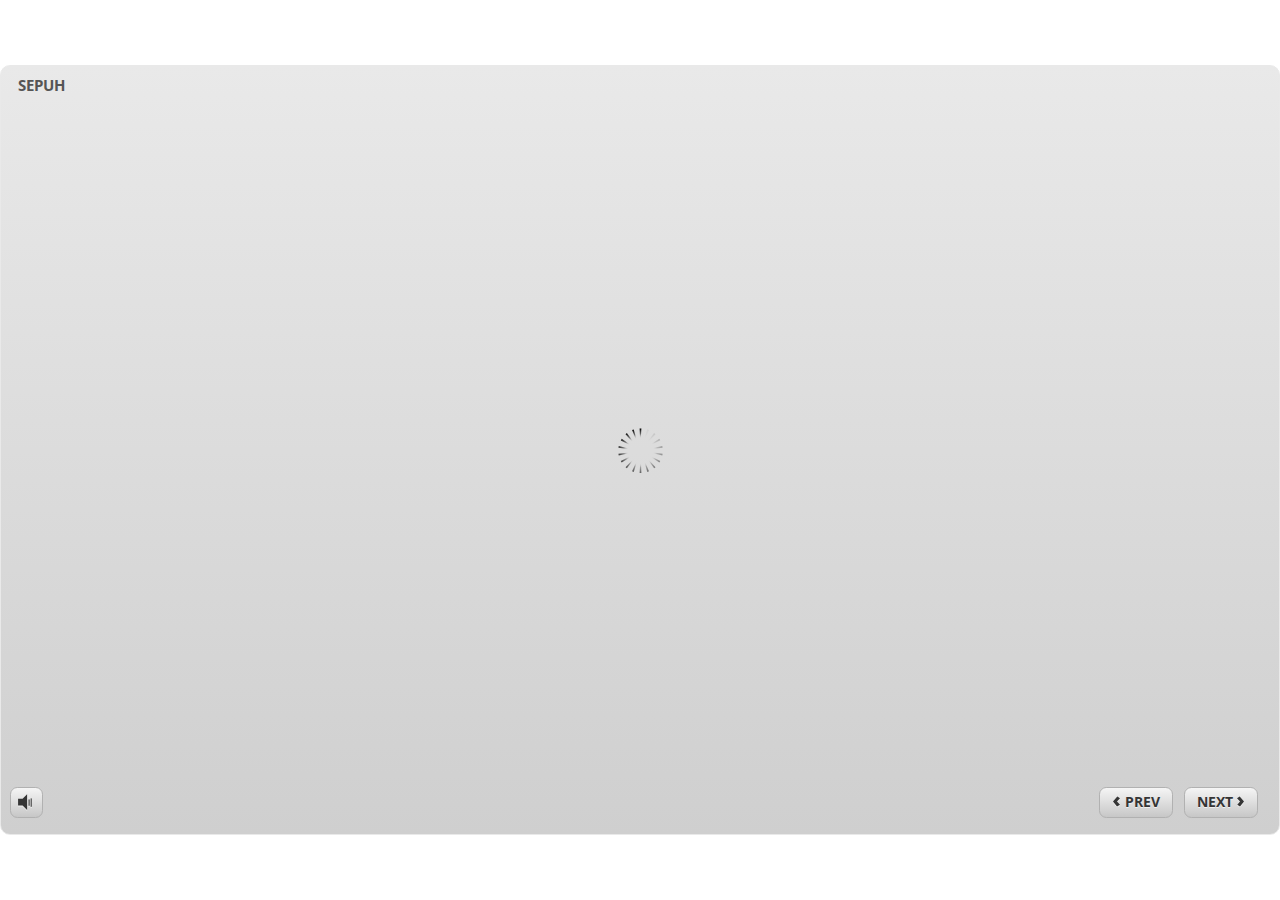
<file: index.html>
<!DOCTYPE HTML>
<html style="height: 100%;" lang="en-US">
<head>
    
    <meta http-equiv="Content-Type" content="text/html;charset=utf-8">
    <!-- Created using Storyline 3 - http://www.articulate.com  -->
    <!-- version: 3.10.22406.0 -->

    <title>SEPUH</title>
    <style>
        body {
            background: #ffffff;
            overflow: hidden;
        }

        html, body, table {
            height: 100%;
            width: 100%;
            margin: 0;
            padding: 0;
            border: 0;
        }

        table td {
            vertical-align: middle;
            text-align: center;
        }

        #nosupport {
            background: #f5f5f5;
            margin: 50px 65px;
            border: 1px solid #d5d5d5;
            width: calc(100% - 130px);
            height: calc(100% - 100px);
        }

        p {
            font-family: 'Helvetica Neue', Helvetica, Arial, Verdana, sans-serif;
            font-size: 12pt;
            color: #303030;
        }

        a {
            color: #2D9DDA;
            text-decoration: none !important;
        }

    </style>
    <script>
        var html5Supported = true;

    </script>
    <!--[if lte IE 9]><script>html5Supported = false;</script><![endif]-->

    <script type="text/javascript">

        function routePlayer() {

            var settings = {
                lmsEnabled: false,
                tincanEnabled: false,
                aoEnabled: false,
                runtimeOrder: [{"type":"html5","url":"story_html5.html"},{"type":"flash","url":"story_flash.html"}],
                warnOnCommitFail: false
            };

            var PARAM_WARN_ON_COMMIT = {name: 'warncommit', value: 1},
                    PARAM_LMS = {name: 'lms', value: 1},
                    PARAM_TINCAN = {name: 'tincan', value: true},
                    PARAM_AO = {name: 'aosupport', value: true};

            var detection = {
                agent: navigator.userAgent,

                flashEnabled: function() {
                    var description, version, flashAX,
                            plugin = navigator.plugins["Shockwave Flash"];

                    if (plugin != null) {
                        description = plugin.description.split(" ");
                        version = Number(description[description.length - 2]);

                        return (version >= 10) || isNaN(version);
                    } else {
                        try {
                            flashAX = new ActiveXObject("ShockwaveFlash.ShockwaveFlash.10");
                            return (flashAX != null);
                        } catch (e) {
                        }
                    }

                    return false;
                },
				
                isFlashWaiting: function() {
                    var html = '',
                    divFlash = document.getElementById('flashCheck'),
                    player;

                    html += '<object width="100px" height="100px" id="player" type="application/x-shockwave-flash">';
                    html += '<param name="name" value="player" />';
                    html += '<param name="wmode" value="opaque" />';
                    html += '<param name="allowScriptAccess" value="always" />';
                    html += '</object>';

                    divFlash.innerHTML = html;
                    player = document.getElementById('player');

                    return player != null && player.getBoundingClientRect().width > 0;
                },

                html5Enabled: function() {
                    return html5Supported;
                },

                ampEnabled: function() {
                    return ((this.isIOS() && this.isIPad()) || this.isAndroid());
                },

                isIOS: function() {
                    return (this.agent.indexOf("AppleWebKit/") > -1 && this.agent.indexOf("Mobile/") > -1)
                },

                isAndroid: function() {
                    return (this.agent.indexOf("Android") > -1);
                },

                isIPad: function() {
                    return (this.agent.indexOf("iPad") > -1);
                },

                isEdge: function() {
                    var hasGlCapability = (function() {
                        var canv = document.createElement('canvas'),
                            gl = canv.getContext('webgl') || canv.getContext('experimental-webgl');
                        canv = null;
                        return gl != null;
                    }());
                    return window.MSBlobBuilder != null && window.msCrypto == null && hasGlCapability;
                }
            };

            var router = {

                init: function() {
                    var i, url, launchInfo,
                        redirected = false,
                        order = settings.runtimeOrder,
                        launchMap = {
                            flash: {
                                isEnabled: 'flashEnabled',
                                getParams: 'getFlashParams',
                                delim: '?'
                            },
                            html5: {
                                isEnabled: 'html5Enabled',
                                getParams: 'getHtml5Params',
                                delim: '?'
                            },
                            amp: {
                                isEnabled: 'ampEnabled',
                                getParams: 'getAmpParams',
                                delim: '#'
                            }
                        };

                    if (document.location.search.toLowerCase().indexOf('forceflash') != -1) {
                        this.moveFlashToStartOfOrder(order);
                    }

                    for (i = 0; i < order.length; i++) {
                        launchInfo = launchMap[order[i].type];
                        url = order[i].url;

                        if (detection[launchInfo.isEnabled]()) {
                            this.redirect(url, this[launchInfo.getParams](), launchInfo.delim);
                            redirected = true;
                            break;
                        }
                    }

                    if (!redirected) {
                        if (
                            detection.isEdge() &&
                            order[0].type === 'flash' &&
                            detection.isFlashWaiting()
                        ) {
                            launchInfo = launchMap[order[0].type];
                            url = order[0].url;
                            this.redirect(url, this[launchInfo.getParams](), launchInfo.delim);
                        } else {
                            document.getElementById('nosupport').style.visibility = 'visible';
                        }
                    }
                },

                moveFlashToStartOfOrder: function (order) {
                    var i,
                        flashIndex = -1;
                    for (i = 0; i < order.length; i++) {
                        if (order[i].type == "flash") {
                            flashIndex = i;
                            break;
                        }
                    }
                    if (flashIndex != -1) {
                        order.splice(0, 0, order.splice(flashIndex, 1)[0]);
                    }
                },

                getQueryString: function (params) {
                    params = params || [];
                    var i,
                            queryString = document.location.search.substr(1),
                            paramArr = queryString.length > 0 ? queryString.split('&') : [];

                    for (i = 0; i < params.length; i++) {
                        paramArr.push([params[i].name, params[i].value].join('='));
                    }

                    return paramArr.join('&');
                },

                formatUrl: function (url, params, delim) {
                    delim = delim || '?';

                    var queryString = this.getQueryString(params);

                    if (queryString != null && queryString.length > 0) {
                        return [url, queryString].join(delim);
                    }

                    return url;
                },

                redirect: function (url, params, delim) {
                    window.location.replace(this.formatUrl(url, params, delim));
                },

                getFlashParams: function () {
                    return [];
                },

                getHtml5Params: function () {
                    var params = [];
                    if (settings.tincanEnabled) {
                        params.push(PARAM_TINCAN);
                    } else if (settings.lmsEnabled) {
                        params.push(PARAM_LMS);
                        if (settings.warnOnCommitFail) {
                            params.push(PARAM_WARN_ON_COMMIT);
                        }
                    }

                    return params;
                },

                getAmpParams: function () {
                    var tincanProto = settings.aoEnabled || settings.tincanEnabled,
                            params = [];
                    // build AMP params
                    if (tincanProto) {
                        params.push(PARAM_TINCAN);
                        if (settings.aoEnabled) {
                            params.push(PARAM_AO);
                        }
                    }
                    return params;
                }
            };

            router.init();
        };

    </script>
</head>
<body onload="routePlayer()" style="height: 100%;">
<div id="nosupport" style="visibility: hidden;">
    <table>
        <tr>
            <td>
                <p>
                    <svg xmlns="http://www.w3.org/2000/svg" width="90.2" height="74.9" viewBox="0 0 90 75" version="1.1">
                        <g transform="scale(.1)">
                            <path d="m409 7c54-25 106 20 130 66 106 170 213 340 320 510 17 28 32 63 19 96-14 36-55 51-91 51-224 1-448 0-672 0-35 1-76-3-100-33-26-32-15-77 5-108 107-173 216-344 324-517 16-26 35-53 65-65z"
                                  fill="#4c4c4c"></path>
                            <path d="m419 57c26-20 55 4 68 27 109 174 218 348 328 522 9 17 23 35 17 55-11 20-36 18-55 19-224 0-447 0-670 0-20-1-46 1-57-19-5-18 6-34 14-48 109-174 218-348 327-522 9-12 17-25 28-34z"
                                  fill="#f5f5f5"></path>
                            <path d="m429 179c25-12 58 8 56 35-1 81-5 161-10 242 2 32-49 39-57 9-7-73-6-146-11-219-1-24-4-56 22-67zM430 539 430 539 430 539c45-24 80 53 32 72-45 24-80-53-32-72z"
                                  fill="#4c4c4c"></path>
                        </g>
                    </svg>
                </p>
                <p>This course cannot be played.</p>
                <p><a href="https://ipc.articulate.com/slw/3/en/cannotplay/">Learn More</a></p>

            </td>
        </tr>
    </table>
</div>
<div id="flashCheck" style="visibility: hidden" >
</div>
</body>
</html>
</file>
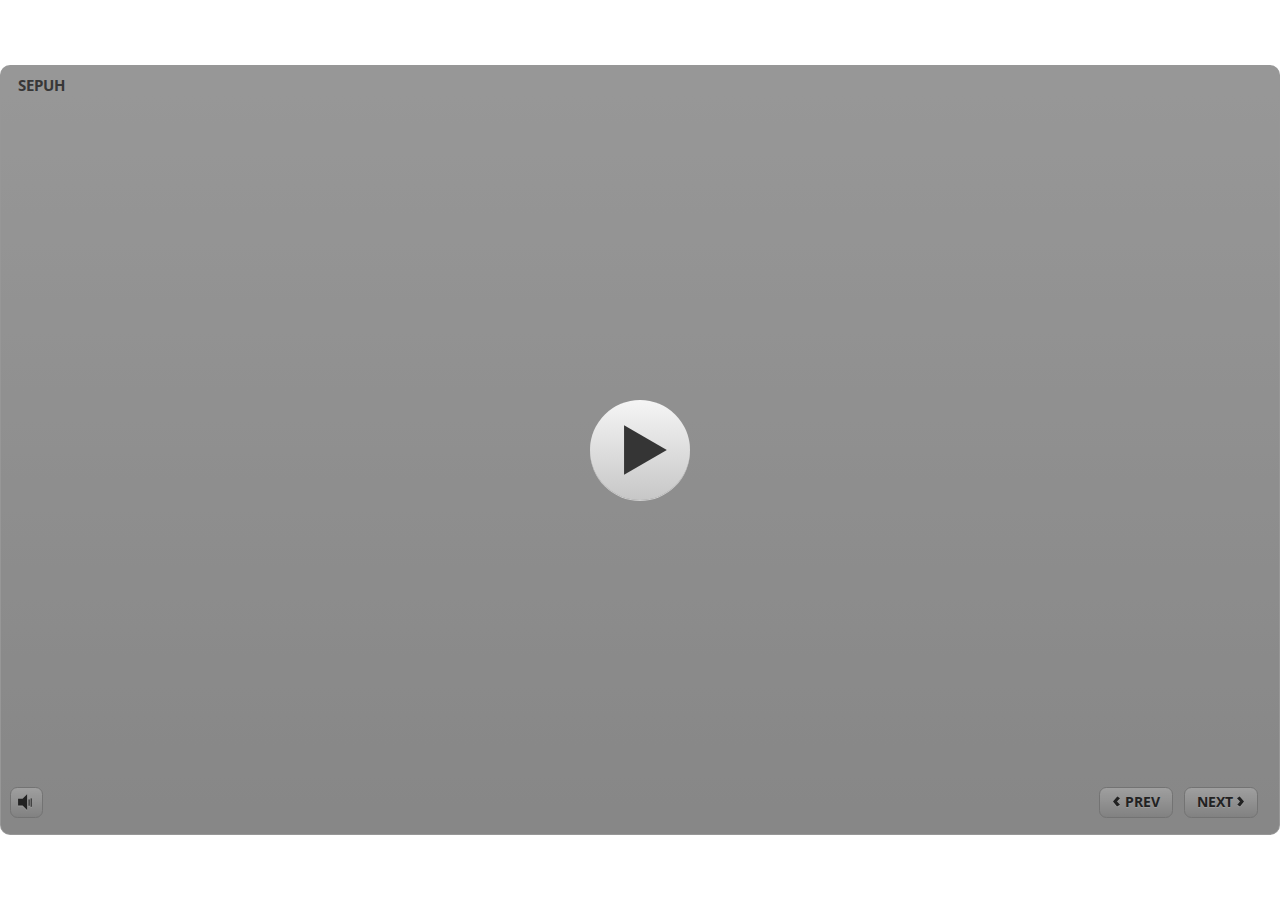
<file: story_html5.html>
<!DOCTYPE html>
<html lang="en-US">
<head>
  <meta charset="utf-8">
  <!-- Created using Storyline 3 - http://www.articulate.com  -->
  <!-- version: 3.10.22406.0 -->
  <title>SEPUH</title>
  <meta http-equiv="x-ua-compatible" content="IE=edge" />
  <meta name="viewport" content="width=device-width, initial-scale=1.0, user-scalable=no, shrink-to-fit=no, minimal-ui" />
  <meta name="apple-mobile-web-app-capable" content="yes" />
  <style>
    html, body { height: 100%; padding: 0; margin: 0 }
    #app { height: 100%; width: 100%; }
  </style>
  
  <script>window.THREE = { };</script>
</head>
<body style="background: #FFFFFF" class="cs-HTML theme-classic">
  <!-- 360 -->
  <script>!function(e){function n(e,i){return e.test(i)}function i(e){var i=e||navigator.userAgent,o=i.split("[FBAN");if(void 0!==o[1]&&(i=o[0]),this.apple={phone:n(t,i),ipod:n(d,i),tablet:!n(t,i)&&n(s,i),device:n(t,i)||n(d,i)||n(s,i)},this.amazon={phone:n(h,i),tablet:!n(h,i)&&n(a,i),device:n(h,i)||n(a,i)},this.android={phone:n(h,i)||n(b,i),tablet:!n(h,i)&&!n(b,i)&&(n(a,i)||n(r,i)),device:n(h,i)||n(a,i)||n(b,i)||n(r,i)},this.windows={phone:n(l,i),tablet:n(p,i),device:n(l,i)||n(p,i)},this.other={blackberry:n(f,i),blackberry10:n(u,i),opera:n(c,i),firefox:n(A,i),chrome:n(w,i),device:n(f,i)||n(u,i)||n(c,i)||n(A,i)||n(w,i)},this.seven_inch=n(v,i),this.any=this.apple.device||this.android.device||this.windows.device||this.other.device||this.seven_inch,this.phone=this.apple.phone||this.android.phone||this.windows.phone,this.tablet=this.apple.tablet||this.android.tablet||this.windows.tablet,"undefined"==typeof window)return this}function o(){var e=new i;return e.Class=i,e}var t=/iPhone/i,d=/iPod/i,s=/iPad/i,b=/(?=.*\bAndroid\b)(?=.*\bMobile\b)/i,r=/Android/i,h=/(?=.*\bAndroid\b)(?=.*\bSD4930UR\b)/i,a=/(?=.*\bAndroid\b)(?=.*\b(?:KFOT|KFTT|KFJWI|KFJWA|KFSOWI|KFTHWI|KFTHWA|KFAPWI|KFAPWA|KFARWI|KFASWI|KFSAWI|KFSAWA)\b)/i,l=/IEMobile/i,p=/(?=.*\bWindows\b)(?=.*\bARM\b)/i,f=/BlackBerry/i,u=/BB10/i,c=/Opera Mini/i,w=/(CriOS|Chrome)(?=.*\bMobile\b)/i,A=/(?=.*\bFirefox\b)(?=.*\bMobile\b)/i,v=new RegExp("(?:Nexus 7|BNTV250|Kindle Fire|Silk|GT-P1000)","i");"undefined"!=typeof module&&module.exports&&"undefined"==typeof window?module.exports=i:"undefined"!=typeof module&&module.exports&&"undefined"!=typeof window?module.exports=o():"function"==typeof define&&define.amd?define("isMobile",[],e.isMobile=o()):e.isMobile=o()}(this);
    window.isMobile.apple.tablet = window.isMobile.apple.tablet ||
      (navigator.platform === 'MacIntel' && navigator.maxTouchPoints > 1);
    window.isMobile.apple.device = window.isMobile.apple.device || window.isMobile.apple.tablet;
    window.isMobile.tablet = window.isMobile.tablet || window.isMobile.apple.tablet;
    window.isMobile.any = window.isMobile.any || window.isMobile.apple.tablet;
  </script>

  <div id="focus-sink" aria-hidden="true" tabIndex=-1"></div>

  <div id="preso"></div>
  <script>
    window.DS = {};
    window.globals = {
      DATA_PATH_BASE: '',
      HAS_FRAME: true,
      HAS_SLIDE: true,

      lmsPresent: false,
      tinCanPresent: false,
      cmi5Present: false,
      aoSupport: false,
      scale: 'show all',
      captureRc: false,
      browserSize: 'optimal',
      bgColor: '#FFFFFF',
      features: '',
      themeName: 'classic',
      preloaderColor: '#FFFFFF',
      suppressAnalytics: false,
      productChannel: 'perpetual',
      publishSource: 'storyline',
      aid: '',
      cid: '2bc01888-88c4-4c33-8a98-91262b60346e',
      playerVersion: '3.10.22406.0',
      maxIosVideoElements: 5,

      
      parseParams: function(qs) {
        if (window.globals.parsedParams != null) {
          return window.globals.parsedParams;
        }
        qs = (qs || window.location.search.substr(1)).split('+').join(' ');
        var params = {},
            tokens,
            re = /[?&]?([^=]+)=([^&]*)/g;

        while (tokens = re.exec(qs)) {
          params[decodeURIComponent(tokens[1]).trim()] =
            decodeURIComponent(tokens[2]).trim();
        }
        window.globals.parsedParams = params;
        return params;
      }

    };

    (function() {

      var classTypes = [ 'desktop', 'mobile', 'phone', 'tablet' ];

      var addDeviceClasses = function(prefix, testObj) {
        var curr, i;
        for (i = 0; i < classTypes.length; i++) {
          curr = classTypes[i];
          if (testObj[curr]) {
            document.body.classList.add(prefix + curr);
          }
        }
      };

      var params = window.globals.parseParams(),
          isDevicePreview = params.devicepreview === '1',
          isPhoneOverride = params.deviceType === 'phone' || (isDevicePreview && params.phone == '1'),
          isTabletOverride = (params.deviceType === 'tablet' || isDevicePreview) && !isPhoneOverride,
          isMobileOverride = isPhoneOverride || isTabletOverride;

      var deviceView = {
        desktop: !window.isMobile.any && !isMobileOverride,
        mobile: window.isMobile.any || isMobileOverride,
        phone: isPhoneOverride || (window.isMobile.phone && !isTabletOverride),
        tablet: isTabletOverride || window.isMobile.tablet
      };

      window.globals.deviceView = deviceView;
      window.isMobile.desktop = !window.isMobile.any;
      window.isMobile.mobile = window.isMobile.any;

      addDeviceClasses('view-', deviceView);

    })();
  </script>
  
  <script src='story_content/user.js' type=text/javascript></script>
  <div class="slide-loader"></div>

  <script type="text/javascript">
    if (window.globals.deviceView.isMobile) { var doc = document, loader = doc.body.querySelector('.slide-loader'); [ 1, 2, 3 ].forEach(function(n) { var d = doc.createElement('div'); d.style.backgroundColor = window.globals.preloaderColor; d.classList.add('mobile-loader-dot'); d.classList.add('dot' + n); loader.appendChild(d); }); }
  </script>

  <div class="mobile-load-title-overlay" style="display: none">
    <div class="mobile-load-title">SEPUH</div>
  </div>

  <div class="mobile-chrome-warning"></div>

  <script>
    
    if (window.autoSpider && window.vInterfaceObject) {
      document.querySelector('.mobile-load-title-overlay').style.display = 'none';
    }
  </script>

  

  <link rel="stylesheet" href="html5/data/css/output.min.css" data-noprefix />
</body>
<script src="html5/lib/scripts/ds-bootstrap.min.js"></script>
</html>
</file>
<file: html5/data/css/output.min.css>
@font-face {
  font-family: 'Open SansBold CharsBold15FB8E38';
  src: url('[data-uri]');
  font-style: normal;
  font-weight: normal;
}
@font-face {
  font-family: 'Open Sans Charset1_ 6Pm532D60B8';
  src: url('[data-uri]');
  font-style: normal;
  font-weight: normal;
}
@font-face {
  font-family: 'Comic Sans MS Charset1_FD02FCAA';
  src: url('[data-uri]');
  font-style: normal;
  font-weight: normal;
}
@font-face {
  font-family: 'Luckiest Guy Charset1_ E0B6C759';
  src: url('[data-uri]');
  font-style: normal;
  font-weight: normal;
}
@font-face {
  font-family: 'Georgia Charset1_ 6ZqN829DAB0F6';
  src: url('[data-uri]');
  font-style: normal;
  font-weight: normal;
}
@font-face {
  font-family: 'Comic Sans MSBold CBoldB944A46D';
  src: url('[data-uri]');
  font-style: normal;
  font-weight: normal;
}
@font-face {
  font-family: 'Comic Sans MSItalItalicE2F01604';
  src: url('[data-uri]');
  font-style: normal;
  font-weight: normal;
}
@font-face {
  font-family: 'Open SansItalic CItalicB085118A';
  src: url('[data-uri]');
  font-style: normal;
  font-weight: normal;
}
@font-face {
  font-family: 'Algerian Charset1_ 6pnm71B7EAE2';
  src: url('[data-uri]');
  font-style: normal;
  font-weight: normal;
}
@font-face {
  font-family: 'Open Sans Charset0_v9TY33EDE6F2';
  src: url('[data-uri]');
  font-style: normal;
  font-weight: normal;
}
.cs-pxabnsnfns00000000101 .cs-infopanel  {
  box-shadow: 0 1px 0 rgba(184, 184, 184, 1);
  background: rgba(255, 255, 255, 1);
}
.cs-pxabnsnfns00000000101 .cs-infopanel .cs-link {
  color: rgba(124, 34, 128, 1);
}
.cs-pxabnsnfns00000000101 .cs-infopanel .cs-link:hover {
  color: rgba(0, 0, 238, 1);
}
.cs-pxabnsnfns00000000101 .cs-infopanel .cs-name {
  color: rgba(68, 68, 68, 1);
}
.cs-pxabnsnfns00000000101 .cs-infopanel .cs-title {
  color: rgba(153, 153, 153, 1);
}
.cs-pxabnsnfns00000000101 .cs-infopanelpopup  {
  box-shadow: 0 1px 0 rgba(184, 184, 184, 1);
  background: linear-gradient(180deg, rgba(233, 233, 233, 1) 0%, rgba(207, 207, 207, 1) 100%);
}
.cs-pxabnsnfns00000000101 .cs-infopanelpopup .cs-link {
  color: rgba(124, 34, 128, 1);
}
.cs-pxabnsnfns00000000101 .cs-infopanelpopup .cs-link:hover {
  color: rgba(0, 0, 238, 1);
}
.cs-pxabnsnfns00000000101 .cs-infopanelpopup .cs-name {
  color: rgba(68, 68, 68, 1);
}
.cs-pxabnsnfns00000000101 .cs-infopanelpopup .cs-bio {
  color: rgba(153, 153, 153, 1);
}
.cs-pxabnsnfns00000000101 .cs-timer  {
  color: rgba(85, 85, 85, 1);
}
.cs-pxabnsnfns00000000101 .cs-duration stop:first-child {
  stop-color: rgba(0, 215, 255, 1);
}
.cs-pxabnsnfns00000000101 .cs-duration stop:last-child {
  stop-color: rgba(0, 171, 255, 1);
}
.cs-pxabnsnfns00000000101 .cs-elapsed stop:first-child {
  stop-color: rgba(254, 227, 71, 1);
}
.cs-pxabnsnfns00000000101 .cs-elapsed stop:last-child {
  stop-color: rgba(252, 204, 42, 1);
}
.cs-pxabnsnfns00000000101 .cs-timer .cs-pie .cs-innerstroke {
  stroke: rgba(199, 199, 199, 1);
}
.cs-pxabnsnfns00000000101 .cs-timer .cs-pie .cs-innerborder {
  stroke: rgba(255, 255, 255, 1);
}
.cs-pxabnsnfns00000000101 .cs-window  {
  box-shadow: 0 8px 5px rgba(0, 0, 0, 0.2);
  border-color: rgba(234, 234, 234, 1);
  background: rgba(243, 243, 243, 1);
  color: rgba(85, 85, 85, 1);
}
.cs-pxabnsnfns00000000101 .cs-window .cs-diva {
  border-color: rgba(247, 247, 247, 1);
}
.cs-pxabnsnfns00000000101 .cs-window .cs-divb {
  border-color: rgba(211, 211, 211, 1);
}
.cs-pxabnsnfns00000000101 .cs-editor .cs-editor-slide {
  color: rgba(85, 85, 85, 1);
}
.cs-pxabnsnfns00000000101 .cs-editor .cs-editor-html {
  color: rgba(68, 68, 68, 1);
}
.cs-pxabnsnfns00000000101 .cs-editor .cs-editor-button {
  text-shadow: 0 1px 0 rgba(240, 240, 240, 1);
  color: rgba(53, 53, 53, 1);
  border-color: rgba(177, 177, 177, 1);
  background: linear-gradient(180deg, rgba(245, 245, 245, 1) 0%, rgba(199, 199, 199, 1) 100%);
}
.cs-pxabnsnfns00000000101 .cs-editor .cs-editor-button:hover {
  background: linear-gradient(180deg, rgba(242, 242, 242, 1) 0%, rgba(175, 175, 175, 1) 100%);
}
.cs-pxabnsnfns00000000101 .cs-editor .cs-editor-button:active {
  background: linear-gradient(180deg, rgba(199, 199, 199, 1) 0%, rgba(244, 244, 244, 1) 100%);
}
.cs-pxabnsnfns00000000101 .cs-listitem  {
  color: rgba(53, 53, 53, 1);
  border-color: rgba(223, 223, 223, 1);
}
.cs-pxabnsnfns00000000101 .cs-listitem.cs-viewed {
  color: rgba(144, 144, 144, 1);
}
.cs-pxabnsnfns00000000101 .cs-listitem.cs-selected {
  color: rgba(53, 53, 53, 1);
  background: rgba(192, 226, 241, 1);
}
.cs-pxabnsnfns00000000101 .cs-listitem.cs-selected:hover {
  background: rgba(192, 226, 241, 1);
}
.cs-pxabnsnfns00000000101 .cs-listitem.cs-selected.hover {
  background: rgba(192, 226, 241, 1);
}
.cs-pxabnsnfns00000000101 .cs-listitem.cs-selected:focus {
  background: rgba(192, 226, 241, 1);
}
.cs-pxabnsnfns00000000101 .cs-listitem .cs-icon-carrot {
  fill: rgba(53, 53, 53, 1);
}
.cs-pxabnsnfns00000000101 .cs-listitem .cs-icon-carrot .cs-shadow {
  fill: rgba(255, 255, 255, 1);
}
.cs-pxabnsnfns00000000101 .cs-listitem:hover {
  background: rgba(230, 230, 230, 1);
}
.cs-pxabnsnfns00000000101 .cs-listitem.hover {
  background: rgba(230, 230, 230, 1);
}
.cs-pxabnsnfns00000000101 .cs-listitem:focus {
  background: rgba(230, 230, 230, 1);
}
.cs-pxabnsnfns00000000101 .cs-glossary  {
  color: rgba(53, 53, 53, 1);
}
.cs-pxabnsnfns00000000101 .cs-glossary .cs-scrolling-panel {
  background: rgba(231, 231, 231, 1);
}
.cs-pxabnsnfns00000000101 .cs-glossary .cs-term.cs-selected .cs-choice-list-trigger {
  color: rgba(53, 53, 53, 1);
  background: rgba(192, 226, 241, 1);
}
.cs-pxabnsnfns00000000101 .cs-glossary .cs-term.cs-selected .cs-choice-list-trigger:focus {
  color: rgba(53, 53, 53, 1);
  background: rgba(192, 226, 241, 1);
}
.cs-pxabnsnfns00000000101 .cs-glossary .cs-term:hover .cs-choice-list-trigger {
  background: rgba(230, 230, 230, 1);
}
.cs-pxabnsnfns00000000101 .cs-glossary .cs-term.hover .cs-choice-list-trigger {
  background: rgba(230, 230, 230, 1);
}
.cs-pxabnsnfns00000000101 .cs-glossary .cs-term .cs-choice-list-trigger:focus {
  background: rgba(230, 230, 230, 1);
}
.cs-pxabnsnfns00000000101 .cs-glossary .cs-diva {
  border-color: rgba(226, 226, 226, 1);
}
.cs-pxabnsnfns00000000101 .cs-glossary .cs-divb {
  border-color: rgba(226, 226, 226, 1);
}
.cs-pxabnsnfns00000000101 .cs-glossary .cs-divc {
  border-color: rgba(250, 250, 250, 1);
}
.cs-pxabnsnfns00000000101 .cs-glossary .cs-heading {
  color: rgba(68, 68, 68, 1);
}
.cs-pxabnsnfns00000000101 .cs-resource .cs-separator {
  border-color: rgba(224, 224, 224, 1);
}
.cs-pxabnsnfns00000000101 .cs-outline  {
  color: rgba(68, 68, 68, 1);
}
.cs-pxabnsnfns00000000101 .cs-outline .cs-diva {
  border-color: rgba(198, 198, 198, 1);
}
.cs-pxabnsnfns00000000101 .cs-outline .cs-divb {
  border-color: rgba(249, 249, 249, 1);
}
.cs-pxabnsnfns00000000101 .cs-outline .cs-divc {
  border-color: rgba(225, 225, 225, 1);
}
.cs-pxabnsnfns00000000101 .cs-outline .cs-search-filter:hover {
  color: rgba(0, 0, 238, 1);
}
.cs-pxabnsnfns00000000101 .cs-outline .cs-search-filter.hover {
  color: rgba(0, 0, 238, 1);
}
.cs-pxabnsnfns00000000101 .cs-transcript  {
  color: rgba(68, 68, 68, 1);
}
.cs-pxabnsnfns00000000101 .cs-transcript .cs-div {
  border-color: rgba(225, 225, 225, 1);
}
.cs-pxabnsnfns00000000101 .cs-tabs:not(.topmenu-item) {
  color: rgba(85, 85, 85, 1);
}
.cs-pxabnsnfns00000000101 .cs-tabs .cs-inner-button:not(.topmenu-item) {
  text-shadow: 0 1px 0 rgba(240, 240, 240, 1);
}
.cs-pxabnsnfns00000000101 .cs-tabs:hover:not(.topmenu-item) {
  color: rgba(51, 51, 51, 1);
}
.cs-pxabnsnfns00000000101 .cs-tabs.cs-selected {
  background: rgba(243, 243, 243, 1);
  color: rgba(51, 51, 51, 1);
}
.cs-pxabnsnfns00000000101 .cs-seekcontrol  {
  background: linear-gradient(180deg, rgba(245, 245, 245, 1) 0%, rgba(199, 199, 199, 1) 100%);
  border-color: rgba(177, 177, 177, 1);
}
.cs-pxabnsnfns00000000101 .cs-seekcontrol .cs-button:hover .cs-icon {
  fill: rgba(85, 85, 85, 1);
}
.cs-pxabnsnfns00000000101 .cs-seekcontrol .cs-button.hover .cs-icon {
  fill: rgba(85, 85, 85, 1);
}
.cs-pxabnsnfns00000000101 .cs-seekcontrol .cs-button .cs-icon-shadow {
  fill: rgba(240, 240, 240, 1);
}
.cs-pxabnsnfns00000000101 .cs-seekcontrol .cs-button .cs-icon {
  fill: rgba(45, 45, 45, 1);
}
.cs-pxabnsnfns00000000101 .cs-seekcontrol .cs-seek .cs-fill {
  background: rgba(255, 255, 255, 1);
}
.cs-pxabnsnfns00000000101 .cs-seekcontrol .cs-seek {
  background: rgba(231, 231, 231, 1);
  border-color: rgba(184, 184, 184, 1);
}
.cs-pxabnsnfns00000000101 .cs-searchinput .cs-input {
  color: rgba(138, 138, 138, 1);
  border-color: rgba(173, 173, 173, 1);
  background: rgba(223, 223, 223, 1);
}
.cs-pxabnsnfns00000000101 .cs-searchinput .cs-input:focus {
  color: rgba(51, 51, 51, 1);
  background: rgba(250, 250, 250, 1);
}
.cs-pxabnsnfns00000000101 .cs-searchinput .cs-input:hover {
  box-shadow: inset 0 0 1px 0 rgba(107, 248, 255, 1);
}
.cs-pxabnsnfns00000000101 .cs-searchinput .cs-input.hover {
  box-shadow: inset 0 0 1px 0 rgba(107, 248, 255, 1);
}
.cs-pxabnsnfns00000000101 .cs-searchinput .cs-button .cs-icon {
  fill: rgba(138, 138, 138, 1);
}
.cs-pxabnsnfns00000000101 .cs-searchinput .cs-button:hover {
  fill: linear-gradient(180deg, rgba(245, 245, 245, 1) 0%, rgba(199, 199, 199, 1) 100%);
}
.cs-pxabnsnfns00000000101 .cs-searchinput .cs-button.hover {
  fill: linear-gradient(180deg, rgba(245, 245, 245, 1) 0%, rgba(199, 199, 199, 1) 100%);
}
.cs-pxabnsnfns00000000101 .cs-menu  {
  box-shadow: 0 1px 0 rgba(184, 184, 184, 1);
  background: rgba(243, 243, 243, 1);
}
.cs-pxabnsnfns00000000101 .cs-topmenu-item.active .cs-tab {
  background: rgba(243, 243, 243, 1);
}
.cs-pxabnsnfns00000000101 .cs-logo  {
  box-shadow: 0 1px 0 rgba(184, 184, 184, 1);
  background: rgba(255, 255, 255, 1);
}
.cs-pxabnsnfns00000000101 .cs-checkbox  {
  color: rgba(68, 68, 68, 1);
}
.cs-pxabnsnfns00000000101 .cs-checkbox:hover {
  border-color: rgba(107, 248, 255, 1);
}
.cs-pxabnsnfns00000000101 .cs-checkbox.hover {
  border-color: rgba(107, 248, 255, 1);
}
.cs-pxabnsnfns00000000101 .cs-checkbox .cs-box {
  color: rgba(255, 255, 255, 1);
  border-color: rgba(184, 184, 184, 1);
}
.cs-pxabnsnfns00000000101 .cs-checkbox .cs-box:checked::after {
  color: rgba(51, 204, 0, 1);
}
.cs-pxabnsnfns00000000101 .cs-button  {
  text-shadow: 0 1px 0 rgba(240, 240, 240, 1);
  color: rgba(53, 53, 53, 1);
  border-color: rgba(177, 177, 177, 1);
  background: linear-gradient(180deg, rgba(245, 245, 245, 1) 0%, rgba(199, 199, 199, 1) 100%);
  box-shadow: 0 1px 0 rgba(207, 207, 207, 1);
}
.cs-pxabnsnfns00000000101 .cs-button .cs-icon {
  fill: rgba(53, 53, 53, 1);
}
.cs-pxabnsnfns00000000101 .cs-button .cs-icon-shadow {
  fill: rgba(240, 240, 240, 1);
}
.cs-pxabnsnfns00000000101 .cs-button:hover {
  background: linear-gradient(180deg, rgba(242, 242, 242, 1) 0%, rgba(175, 175, 175, 1) 100%);
}
.cs-pxabnsnfns00000000101 .cs-button.hover {
  background: linear-gradient(180deg, rgba(242, 242, 242, 1) 0%, rgba(175, 175, 175, 1) 100%);
}
.cs-pxabnsnfns00000000101 .cs-button:active {
  background: linear-gradient(180deg, rgba(199, 199, 199, 1) 0%, rgba(244, 244, 244, 1) 100%);
}
.cs-pxabnsnfns00000000101 .cs-button.cs-disabled:hover {
  background: linear-gradient(180deg, rgba(245, 245, 245, 1) 0%, rgba(199, 199, 199, 1) 100%);
}
.cs-pxabnsnfns00000000101 .cs-button.cs-disabled.hover {
  background: linear-gradient(180deg, rgba(245, 245, 245, 1) 0%, rgba(199, 199, 199, 1) 100%);
}
.cs-pxabnsnfns00000000101 .cs-button.cs-disabled:active {
  background: linear-gradient(180deg, rgba(245, 245, 245, 1) 0%, rgba(199, 199, 199, 1) 100%);
}
.cs-pxabnsnfns00000000101 .cs-button.cs-volume:hover {
  background: linear-gradient(180deg, rgba(245, 245, 245, 1) 0%, rgba(199, 199, 199, 1) 100%);
}
.cs-pxabnsnfns00000000101 .cs-button.cs-volume.hover {
  background: linear-gradient(180deg, rgba(245, 245, 245, 1) 0%, rgba(199, 199, 199, 1) 100%);
}
.cs-pxabnsnfns00000000101 .cs-button.cs-volume:active {
  background: linear-gradient(180deg, rgba(245, 245, 245, 1) 0%, rgba(199, 199, 199, 1) 100%);
}
.cs-pxabnsnfns00000000101.cs-base  {
  color: rgba(85, 85, 85, 1);
  border-color: rgba(233, 233, 233, 1);
  background: linear-gradient(180deg, rgba(233, 233, 233, 1) 0%, rgba(207, 207, 207, 1) 100%);
}
.cs-pxabnsnfns00000000101.cs-base .cs-separator .cs-diva {
  background: rgba(211, 211, 211, 1);
}
.cs-pxabnsnfns00000000101.cs-base .cs-separator .cs-divb {
  background: rgba(247, 247, 247, 1);
}
.cs-pxabnsnfns00000000101.cs-base .cs-topmenu-item.active .cs-tab {
  border-color: rgba(211, 211, 211, 1);
}
.cs-pxabnsnfns00000000101.cs-base .cs-topmenu-item.active .cs-panel {
  border-color: rgba(211, 211, 211, 1);
}
.cs-pxabnsnfns00000000101.cs-base .cs-left {
  background: linear-gradient(180deg, rgba(219, 219, 219, 1) 0%, rgba(195, 195, 195, 1) 100%);
}
.cs-pxabnsnfns00000000101.cs-base .cs-area-primary .cs-slide-container {
  background: linear-gradient(180deg, rgba(233, 233, 233, 1) 0%, rgba(207, 207, 207, 1) 100%);
}
.cs-pxabnsnfns00000000101 .cs-volume::-moz-range-thumb {
  border-color: rgba(165, 165, 165, 1);
  box-shadow: inset 0 0 1px 0 rgba(212, 212, 212, 1);
  background: rgba(200, 200, 200, 1);
}
.cs-pxabnsnfns00000000101 .cs-volume::-ms-thumb {
  border-color: rgba(165, 165, 165, 1);
  box-shadow: inset 0 0 1px 0 rgba(212, 212, 212, 1);
  background: rgba(200, 200, 200, 1);
}
.cs-pxabnsnfns00000000101 .cs-volume::-webkit-slider-thumb {
  border-color: rgba(165, 165, 165, 1);
  box-shadow: inset 0 0 1px 0 rgba(212, 212, 212, 1);
  background: rgba(200, 200, 200, 1);
}
.cs-pxabnsnfns00000000101 .cs-volume::-moz-range-track {
  border-color: rgba(242, 242, 242, 1);
  background: linear-gradient(180deg, rgba(188, 188, 188, 1) 0%, rgba(188, 188, 188, 1) 50.196%, rgba(195, 195, 195, 1) 100%);
}
.cs-pxabnsnfns00000000101 .cs-volume::-ms-track {
  border-color: rgba(242, 242, 242, 1);
  background: linear-gradient(180deg, rgba(188, 188, 188, 1) 0%, rgba(188, 188, 188, 1) 50.196%, rgba(195, 195, 195, 1) 100%);
}
.cs-pxabnsnfns00000000101 .cs-volume::-webkit-slider-runnable-track {
  border-color: rgba(242, 242, 242, 1);
  background: linear-gradient(180deg, rgba(188, 188, 188, 1) 0%, rgba(188, 188, 188, 1) 50.196%, rgba(195, 195, 195, 1) 100%);
}
body.show-focus .tab-focus-box {
  border-color: rgba(255, 255, 0, 1);
}
.skipnav {
  border-color: rgba(255, 255, 0, 1);
}
.fn-npnxnanbsnfns00000000101 {
  font-family: 'Open SansD6FFC9F9';
  -webkit-font-variant-ligatures: no-common-ligatures;
  font-variant-ligatures: no-common-ligatures;
}
.fn-pxabnsnfns00000000101 {
  font-family: 'Open SansD6FFC9F9';
  -webkit-font-variant-ligatures: no-common-ligatures;
  font-variant-ligatures: no-common-ligatures;
}
.fn-npxnabnsnfns00000000101 {
  font-family: 'Open SansD6FFC9F9';
  -webkit-font-variant-ligatures: no-common-ligatures;
  font-variant-ligatures: no-common-ligatures;
}
.fn-npnxnanbnsnfns00000000101 {
  font-family: 'Open SansD6FFC9F9';
  -webkit-font-variant-ligatures: no-common-ligatures;
  font-variant-ligatures: no-common-ligatures;
}
.fn-pxabnsnfns00000000100 {
  font-family: 'Open SansD6FFC9F9';
  -webkit-font-variant-ligatures: no-common-ligatures;
  font-variant-ligatures: no-common-ligatures;
}
@font-face {
  font-family: 'Open SansD6FFC9F9';
  src: url('[data-uri]');
  font-style: normal;
  font-weight: bold;
}
@font-face {
  font-family: 'Open SansD6FFC9F9';
  src: url('[data-uri]');
  font-style: normal;
  font-weight: normal;
}
.cs-InvalidPromptSlide .cs-6XcIfwcKzaS-InvalidPromptSlide-btn0 {
  color: rgba(53, 53, 53, 1);
  border-color: rgba(177, 177, 177, 1);
  background: linear-gradient(180deg, rgba(245, 245, 245, 1) 0%, rgba(199, 199, 199, 1) 100%);
  text-shadow: 0 1px 0 rgba(240, 240, 240, 1);
}
.cs-InvalidPromptSlide .cs-6XcIfwcKzaS-InvalidPromptSlide-btn0 .cs-html {
  color: rgba(68, 68, 68, 1);
}
.cs-InvalidPromptSlide .cs-6XcIfwcKzaS-InvalidPromptSlide-btn0 .cs-slide {
  border-color: rgba(85, 85, 85, 1);
}
.cs-InvalidPromptSlide .cs-6XcIfwcKzaS-InvalidPromptSlide-btn0:hover {
  background: linear-gradient(180deg, rgba(242, 242, 242, 1) 0%, rgba(175, 175, 175, 1) 100%);
}
.cs-InvalidPromptSlide .cs-6XcIfwcKzaS-InvalidPromptSlide-btn0:active {
  background: linear-gradient(180deg, rgba(199, 199, 199, 1) 0%, rgba(244, 244, 244, 1) 100%);
}
.cs-PrintPromptSlide .cs-6XcIfwcKzaS-PrintPromptSlide-btn0 {
  color: rgba(53, 53, 53, 1);
  border-color: rgba(177, 177, 177, 1);
  background: linear-gradient(180deg, rgba(245, 245, 245, 1) 0%, rgba(199, 199, 199, 1) 100%);
  text-shadow: 0 1px 0 rgba(240, 240, 240, 1);
}
.cs-PrintPromptSlide .cs-6XcIfwcKzaS-PrintPromptSlide-btn0 .cs-html {
  color: rgba(68, 68, 68, 1);
}
.cs-PrintPromptSlide .cs-6XcIfwcKzaS-PrintPromptSlide-btn0 .cs-slide {
  border-color: rgba(85, 85, 85, 1);
}
.cs-PrintPromptSlide .cs-6XcIfwcKzaS-PrintPromptSlide-btn0:hover {
  background: linear-gradient(180deg, rgba(242, 242, 242, 1) 0%, rgba(175, 175, 175, 1) 100%);
}
.cs-PrintPromptSlide .cs-6XcIfwcKzaS-PrintPromptSlide-btn0:active {
  background: linear-gradient(180deg, rgba(199, 199, 199, 1) 0%, rgba(244, 244, 244, 1) 100%);
}
.cs-ScrollPromptSlide .cs-6XcIfwcKzaS-ScrollPromptSlide-btn0 {
  color: rgba(53, 53, 53, 1);
  border-color: rgba(177, 177, 177, 1);
  background: linear-gradient(180deg, rgba(245, 245, 245, 1) 0%, rgba(199, 199, 199, 1) 100%);
  text-shadow: 0 1px 0 rgba(240, 240, 240, 1);
}
.cs-ScrollPromptSlide .cs-6XcIfwcKzaS-ScrollPromptSlide-btn0 .cs-html {
  color: rgba(68, 68, 68, 1);
}
.cs-ScrollPromptSlide .cs-6XcIfwcKzaS-ScrollPromptSlide-btn0 .cs-slide {
  border-color: rgba(85, 85, 85, 1);
}
.cs-ScrollPromptSlide .cs-6XcIfwcKzaS-ScrollPromptSlide-btn0:hover {
  background: linear-gradient(180deg, rgba(242, 242, 242, 1) 0%, rgba(175, 175, 175, 1) 100%);
}
.cs-ScrollPromptSlide .cs-6XcIfwcKzaS-ScrollPromptSlide-btn0:active {
  background: linear-gradient(180deg, rgba(199, 199, 199, 1) 0%, rgba(244, 244, 244, 1) 100%);
}
.cs-ExternalInterfaceErrorSlide .cs-buttonOK {
  color: rgba(53, 53, 53, 1);
  border-color: rgba(177, 177, 177, 1);
  background: linear-gradient(180deg, rgba(245, 245, 245, 1) 0%, rgba(199, 199, 199, 1) 100%);
  text-shadow: 0 1px 0 rgba(240, 240, 240, 1);
}
.cs-ExternalInterfaceErrorSlide .cs-buttonOK .cs-html {
  color: rgba(68, 68, 68, 1);
}
.cs-ExternalInterfaceErrorSlide .cs-buttonOK .cs-slide {
  border-color: rgba(85, 85, 85, 1);
}
.cs-ExternalInterfaceErrorSlide .cs-buttonOK:hover {
  background: linear-gradient(180deg, rgba(242, 242, 242, 1) 0%, rgba(175, 175, 175, 1) 100%);
}
.cs-ExternalInterfaceErrorSlide .cs-buttonOK:active {
  background: linear-gradient(180deg, rgba(199, 199, 199, 1) 0%, rgba(244, 244, 244, 1) 100%);
}
</file>
